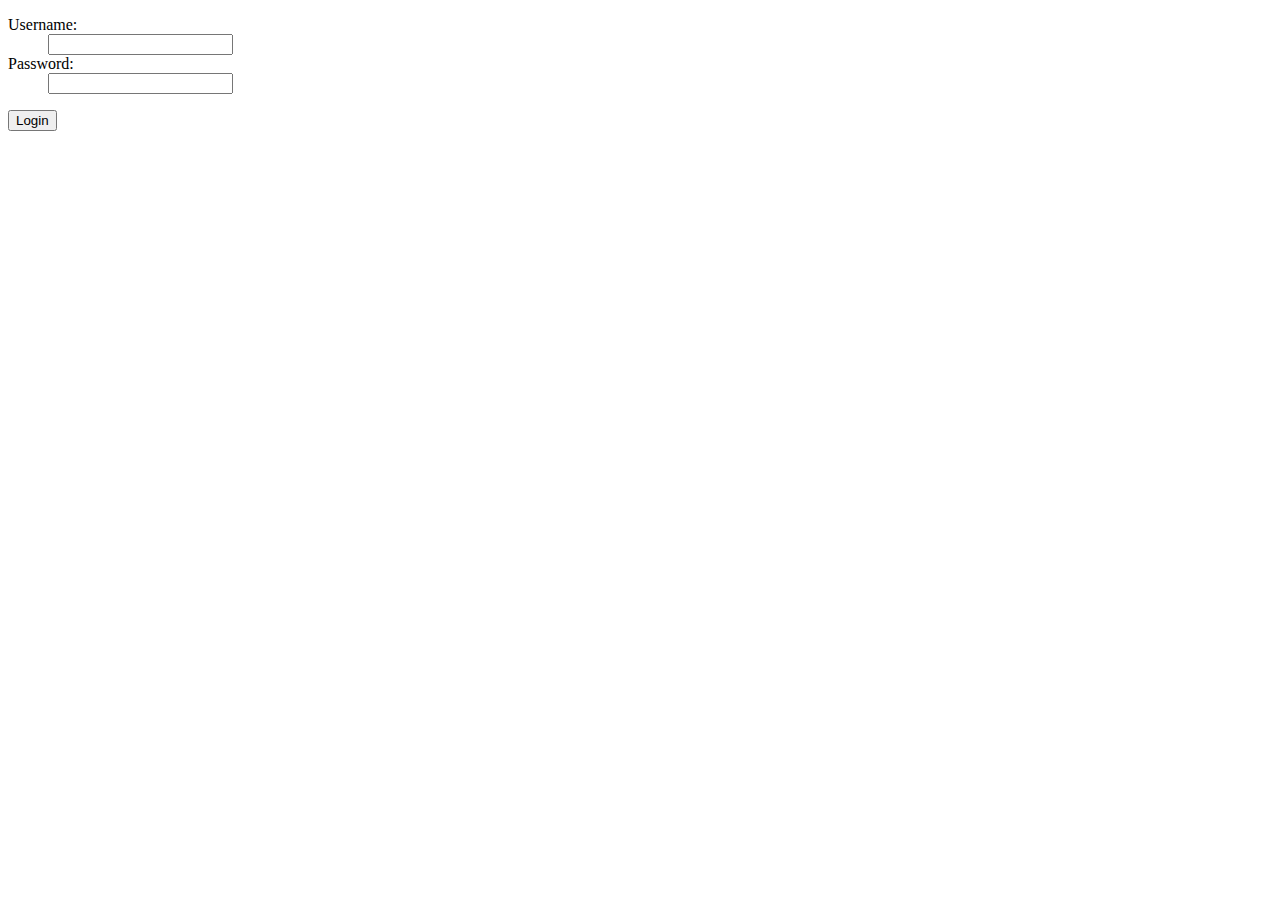
<file: templates/login.html>
<!DOCTYPE html>
<html lang="en">
<head>
    <meta charset="UTF-8">
    <title>Title</title>
</head>
<body>
<script src="https://ajax.googleapis.com/ajax/libs/jquery/3.1.1/jquery.min.js"></script>
    <form id= "login" action="" method=post>
        <dl>
            <dt>Username:
            <dd>
            <input type=text name=username>
            <dt>Password:
            <dd>
            <input type=password name=password>
        </dl>
        <p>
        <input type=submit value=Login>
        <input type=hidden value="{{ next or '' }}" name=next>
    </form>

<script type="text/javascript">
    var frm = $('#login');
    frm.submit(function (ev) {
        $.ajax({
            type: frm.attr('method'),
            url: frm.attr('action'),
            data: frm.serialize(),
            success: function (data) {
                console.log(data)
                if(data.token){
                    sessionStorage['token'] = data.token;
                    sessionStorage['uid'] = data.uid;
                    window.location.href = '/';
                }
                else{
                    alert("Wrong login")
                }
            }
        });
        ev.preventDefault();
    });
</script>
</body>
</html>
</file>
